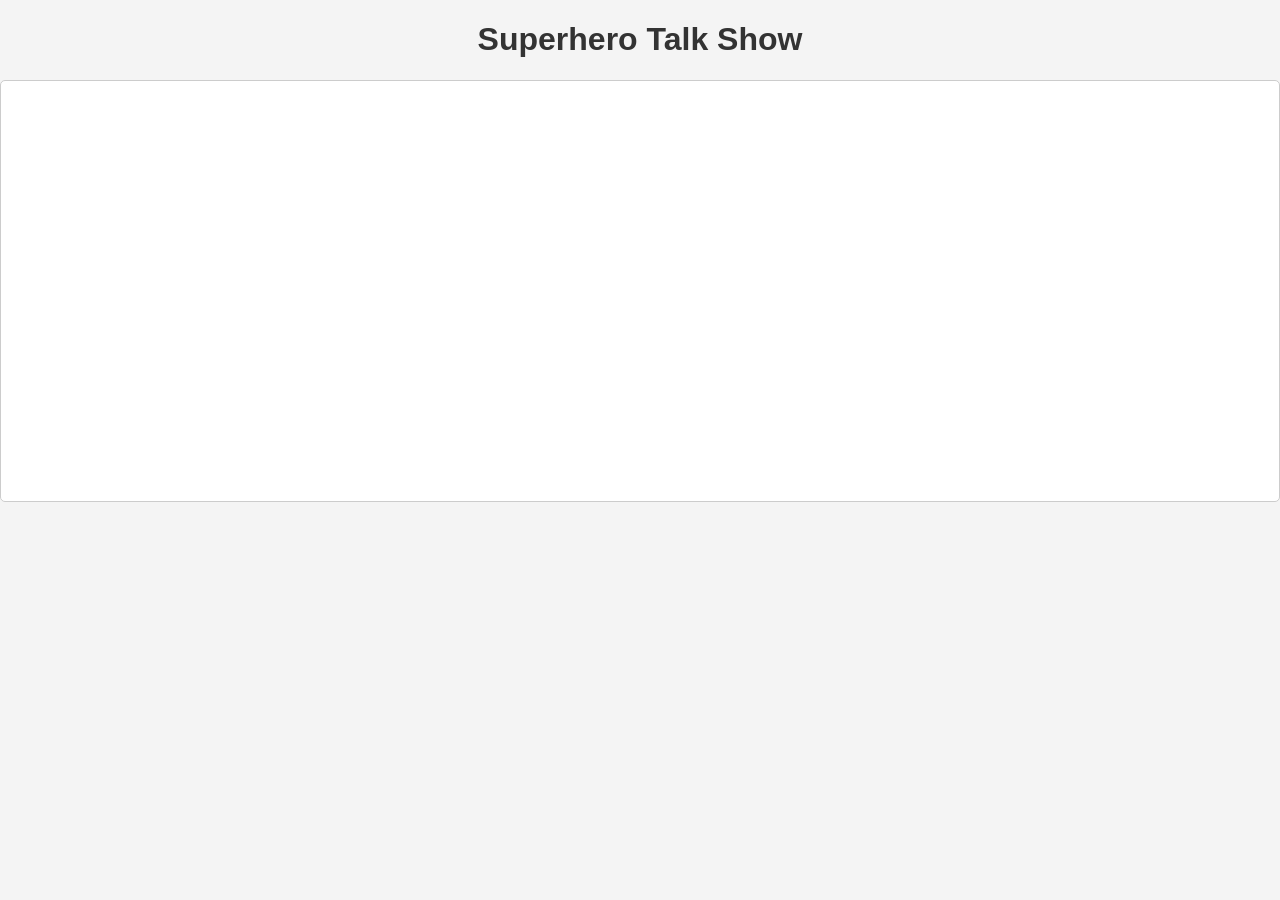
<file: index.html>
<!DOCTYPE html>
<html>
<head>
  <meta charset="UTF-8">
  <meta name="viewport" content="width=device-width, initial-scale=1.0">
  <title>Superhero Talk Show</title>
  <link rel="stylesheet" href="static/styles.css">
</head>
<body>

  <h1>Superhero Talk Show</h1>

  <div id="conversation">
  </div>

  <script src="static/script.js" defer></script>

</body>
</html>
</file>
<file: static/styles.css>
body {
    font-family: Arial, sans-serif;
    margin: 0;
    padding: 0;
    background-color: #f4f4f4; /* Added a light background for the page */
}

.container { /* This can be used to center the chat on the page */
    max-width: 800px;
    margin: 20px auto; /* Added top/bottom margin */
    padding: 20px;
    background-color: #fff; /* Added background to container */
    box-shadow: 0 0 10px rgba(0,0,0,0.1); /* Added subtle shadow */
    border-radius: 8px;
}

h1 { /* Style for the main heading */
    text-align: center;
    color: #333;
}

#conversation {
    display: flex;
    flex-direction: column;
    padding: 10px;
    height: 400px; /* Fixed height */
    overflow-y: auto; /* Scroll for overflow */
    border: 1px solid #ccc;
    background-color: #fff; /* White background for chat area */
    margin-bottom: 20px; /* Space before any potential input area */
    border-radius: 5px;
}

.chat {
    padding: 10px;
    margin: 8px 0;
    border-radius: 8px; /* Slightly more rounded */
    border: 1px solid #ddd;
    max-width: 70%;
    word-wrap: break-word;
    line-height: 1.4; /* Improved readability */
}

/* Default style for any hero - can be a light gray or similar */
/* This will be overridden by more specific hero styles */
.chat { /* Applied to all .chat, specific heroes will override background and alignment */
    background-color: #f9f9f9; /* Default light background */
}


/* Speaker-specific styling */
.chat.batman { /* As script.js adds class like "chat batman" */
    background-color: #e1e1e1; /* Batman's grey */
    color: #000; /* Black text for batman */
    margin-left: auto; /* Align to the right */
    margin-right: 10px; 
    text-align: left; /* Text alignment within the box, typically left for readability */
}

.chat.superman { /* As script.js adds class like "chat superman" */
    background-color: #d1eaff; /* Superman's blue */
    color: #000; /* Black text for superman */
    margin-left: 10px; /* Align to the left */
    margin-right: auto;
    text-align: left; /* Text alignment within the box */
}

/* Example for another hero - Wonder Woman */
.chat.wonder-woman {
    background-color: #fff0f5; /* Light pink/lavender for Wonder Woman */
    color: #500050; /* Dark purple text */
    margin-left: 10px; /* Assuming she's on the "left" side like Superman */
    margin-right: auto;
    text-align: left;
}

/* Example for another hero - Hulk */
.chat.hulk {
    background-color: #e6ffe6; /* Light green for Hulk */
    color: #003300; /* Dark green text */
    margin-left: auto; /* Assuming he's on the "right" side like Batman */
    margin-right: 10px;
    text-align: left; 
}

/* Example for another hero - Spiderman */
.chat.spiderman {
    background-color: #ffe6e6; /* Light red for Spiderman */
    color: #660000; /* Dark red text */
    margin-left: 10px; /* Assuming he's on the "left" side */
    margin-right: auto;
    text-align: left;
}


/* Styles from the original file that might be for other parts of a larger app, kept for now */
.talk-show { /* This seems like an old container, maybe not used by current index.html */
    border: 2px solid #ccc;
    border-radius: 5px;
    padding: 20px;
}

.character { /* Old styling, likely not used by new chat */
    display: inline-block;
    width: 48%;
    border: 1px solid #ccc;
    border-radius: 5px;
    padding: 10px;
    margin: 10px;
}

.host { /* Old styling */
    background-color: #f0f0f0;
    padding: 10px;
    border-radius: 5px;
}

.user-input { /* Potentially for future input elements */
    margin-top: 20px;
    text-align: center; /* Center input elements */
}

input[type="text"] { /* Basic styling for text input */
    padding: 10px;
    border-radius: 5px;
    border: 1px solid #ccc;
    width: 60%; /* Example width */
    margin-right: 10px; /* Space between input and button */
}

button { /* Basic styling for button */
    padding: 10px 20px;
    background-color: #007bff;
    color: #fff;
    border: none;
    border-radius: 5px;
    cursor: pointer;
}

button:hover {
    background-color: #0056b3; /* Darker on hover */
}
</file>
